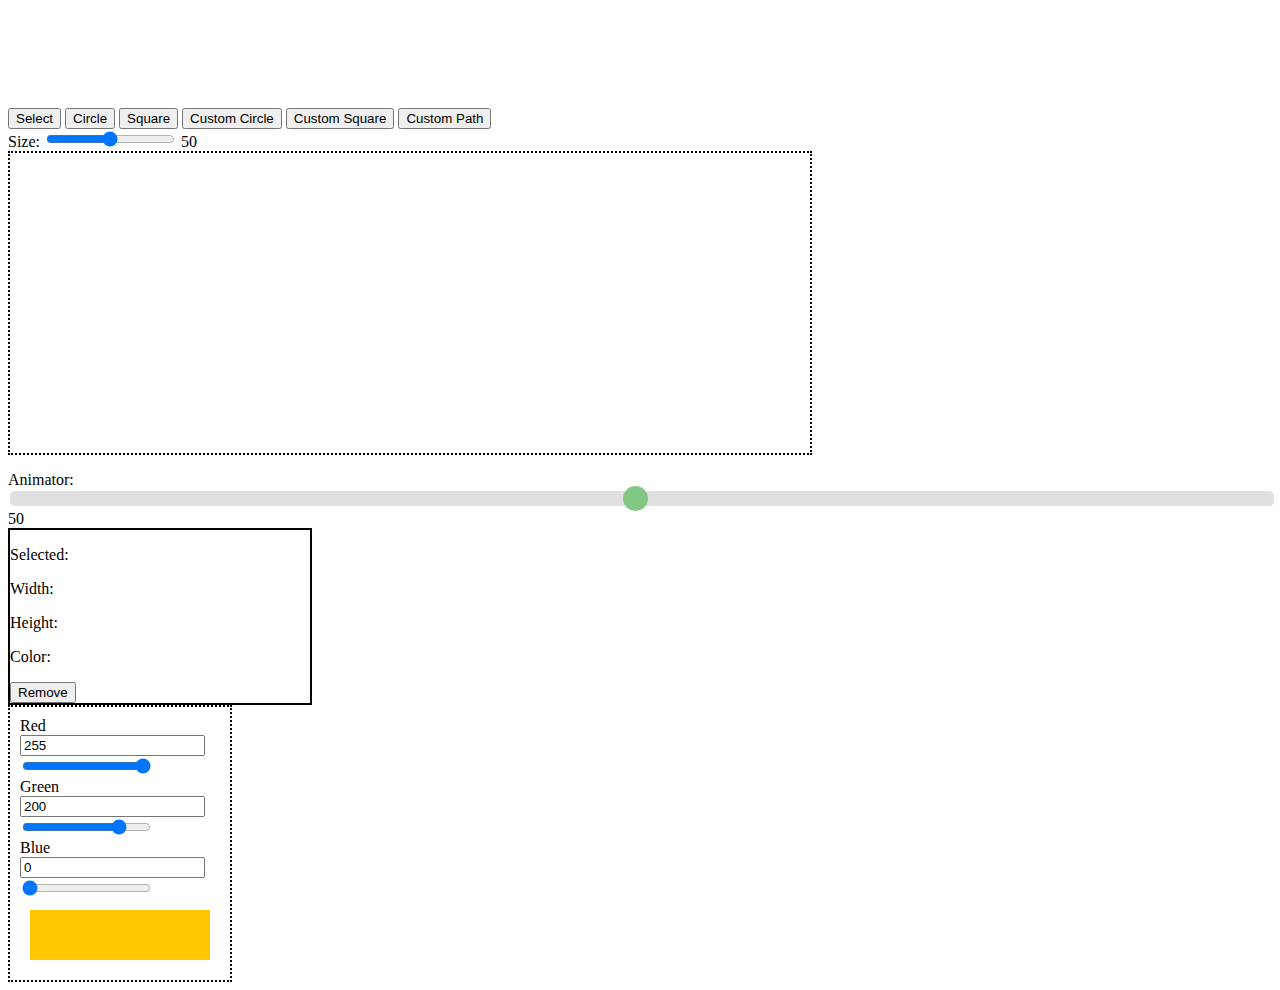
<file: index.html>
<!DOCTYPE html>
<html lang="en">

<head>
    <meta charset="UTF-8">
    <meta name="viewport" content="width=device-width, initial-scale=1.0">
    <meta http-equiv="X-UA-Compatible" content="ie=edge">
    <link rel="stylesheet" href="https://stackpath.bootstrapcdn.com/bootstrap/4.1.3/css/bootstrap.min.css"
        integrity="sha384-MCw98/SFnGE8fJT3GXwEOngsV7Zt27NXFoaoApmYm81iuXoPkFOJwJ8ERdknLPMO" crossorigin="anonymous">
    <link rel="stylesheet" href="assets/style.css">
    <title>Motivation</title>
</head>

<body class='container center'>
    <div class="container"> 
        <div class="row buffer-small">
            
        </div>
    </div>
    <div id="button-group">
        <button class="btn-info">Select</button>
        <button class="btn-info">Circle</button>
        <button class="btn-info">Square</button>
        <button class="btn-info">Custom Circle</button>
        <button class="btn-info">Custom Square</button>
        <button class="btn-info">Custom Path</button>
        <div class="toolbox">
            <div class="slidecontainer">
            Size:   <input type="range" min="1" max="100" value="50" class="slider2" id="myRange">
            <span id="size-of-shape">50</span>
            </div>
        </div>
    </div>  
    <div class="row">
        <div class="canvas-box" style="width: 800px">
            <svg id="canvas-box" width="100%" height="100%">

            </svg>
        </div>
        <div class="layers-panel">
            <ul id="layers-list"></ul>
        </div>
    </div>
    <div class="row">
        <div class="slidecontainer" style="width: 100%">
            Animator: <input type="range" min="1" max="100" value="50" class="slider" id="myRange">
            <span id="size-of-shape">50</span>
        </div>
    </div>
    <div class="row">
        <div class="properties-panel">
            <p>Selected: <span id="shape-selected"></span></p>
            <p>Width: <span id="shape-width"></span></p>
            <p>Height: <span id="shape-height"></span></p>
            <p>Color: <span id="shape-color"></span></p>
            <button id="remove" class="btn-danger">Remove</button>
        </div>
        <div class="color-picker">
            <form id="color-form">
                <label for="r" >Red</label>
                <input class="color-input" id="r" type="text" maxlength="3" pattern="([0-9]|[0-9]|[0-9])" name="cvv" value="255"/>
                <div class="slidecontainer">
                    <input class="sliders" type="range" min="0" max="255" value="255" class="slider" id="slider-r">
                </div>
                <label for="g">Green</label>
                <input class="color-input" id="g" type="text" maxlength="3" pattern="([0-9]|[0-9]|[0-9])" name="cvv" value="200"/>
                <div class="slidecontainer">
                    <input class="sliders" type="range" min="0" max="255" value="200" class="slider" id="slider-g"> 
                </div>
                <label for="b">Blue</label>
                <input class="color-input" id="b" type="text" maxlength="3" pattern="([0-9]|[0-9]|[0-9])" name="cvv" value="0"/>
                <div class="slidecontainer">
                    <input class="sliders" type="range" min="0" max="255" value="0" class="slider" id="slider-b">
                </div>
                <div class="color-box" id="color-box" style="background-color: rgb(255,200,0);">
            </form>
            </div>
        </div>
    </div>
    
    
    <script src="src/index.js"></script>
</body>

</html>
</file>
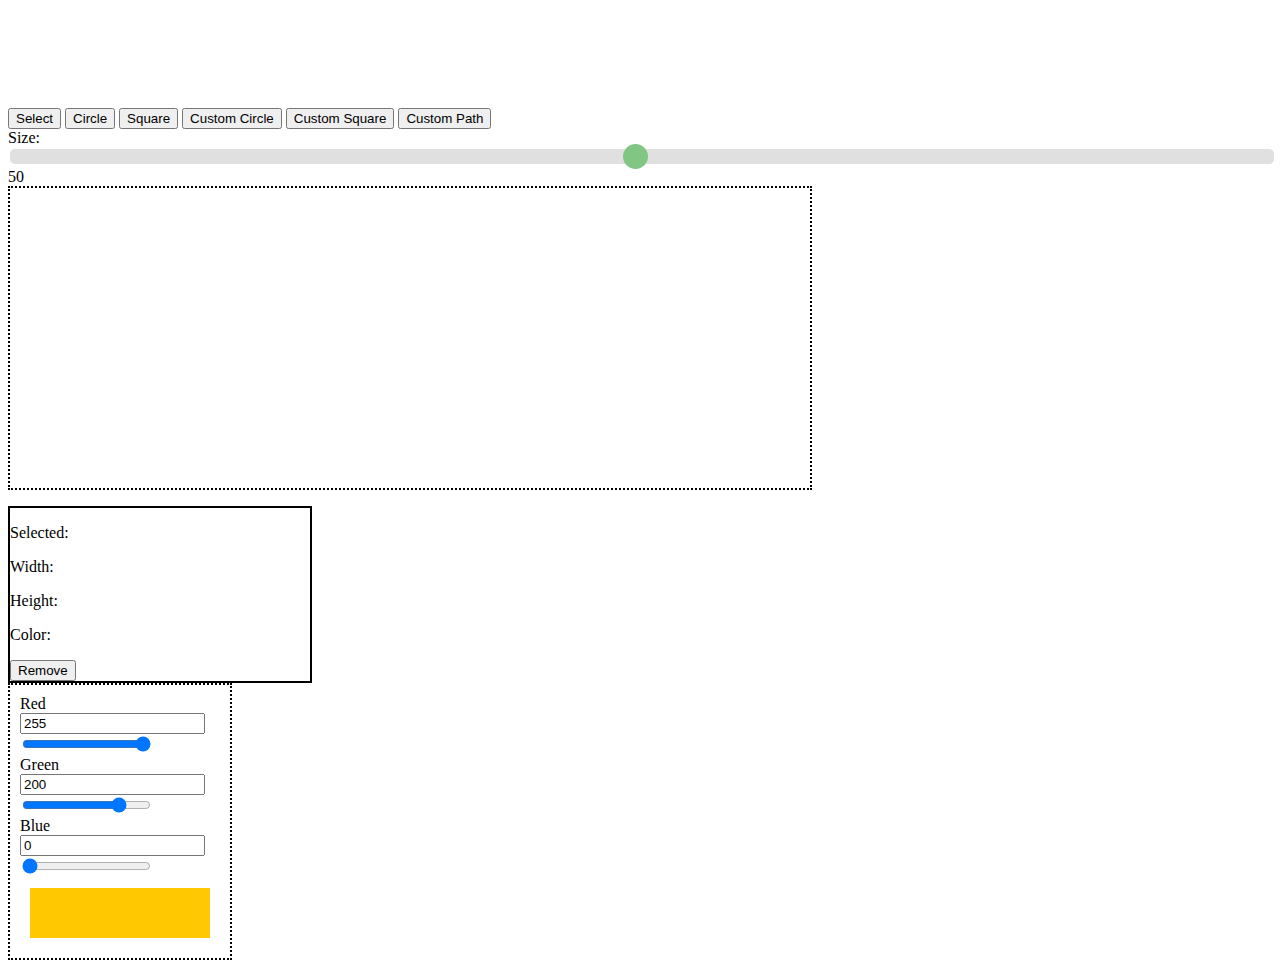
<file: test.html>
<!DOCTYPE html>
<html lang="en">

<head>
    <meta charset="UTF-8">
    <meta name="viewport" content="width=device-width, initial-scale=1.0">
    <meta http-equiv="X-UA-Compatible" content="ie=edge">
    <link rel="stylesheet" href="https://stackpath.bootstrapcdn.com/bootstrap/4.1.3/css/bootstrap.min.css"
        integrity="sha384-MCw98/SFnGE8fJT3GXwEOngsV7Zt27NXFoaoApmYm81iuXoPkFOJwJ8ERdknLPMO" crossorigin="anonymous">
    <link rel="stylesheet" href="assets/style.css">
    <title>Test</title>
</head>

<body class='container center'>
    <div class="container"> 
        <div class="row buffer-small">
            
        </div>
    </div>
    <div id="button-group">
        <button class="btn-info">Select</button>
        <button class="btn-info">Circle</button>
        <button class="btn-info">Square</button>
        <button class="btn-info">Custom Circle</button>
        <button class="btn-info">Custom Square</button>
        <button class="btn-info">Custom Path</button>
        <div class="toolbox">
            <div class="slidecontainer">
            Size:   <input type="range" min="1" max="100" value="50" class="slider" id="myRange">
            <span id="size-of-shape">50</span>
            </div>
        </div>
    </div>  
    <div class="row">
        <div class="canvas-box" style="width: 800px">
            <svg id="canvas-box" width="100%" height="100%">

            </svg>
        </div>
        <div class="layers-panel">
            <ul id="layers-list"></ul>
        </div>
    </div>
    <div class="row">
        <div class="properties-panel">
            <p>Selected: <span id="shape-selected"></span></p>
            <p>Width: <span id="shape-width"></span></p>
            <p>Height: <span id="shape-height"></span></p>
            <p>Color: <span id="shape-color"></span></p>
            <button id="remove" class="btn-danger">Remove</button>
        </div>
        <div class="color-picker">
            <form id="color-form">
                <label for="r" >Red</label>
                <input class="color-input" id="r" type="text" maxlength="3" pattern="([0-9]|[0-9]|[0-9])" name="cvv" value="255"/>
                <div class="slidecontainer">
                    <input class="sliders" type="range" min="0" max="255" value="255" class="slider" id="slider-r">
                </div>
                <label for="g">Green</label>
                <input class="color-input" id="g" type="text" maxlength="3" pattern="([0-9]|[0-9]|[0-9])" name="cvv" value="200"/>
                <div class="slidecontainer">
                    <input class="sliders" type="range" min="0" max="255" value="200" class="slider" id="slider-g"> 
                </div>
                <label for="b">Blue</label>
                <input class="color-input" id="b" type="text" maxlength="3" pattern="([0-9]|[0-9]|[0-9])" name="cvv" value="0"/>
                <div class="slidecontainer">
                    <input class="sliders" type="range" min="0" max="255" value="0" class="slider" id="slider-b">
                </div>
                <div class="color-box" id="color-box" style="background-color: rgb(255,200,0);">
            </form>
            </div>
        </div>
    </div>
    
    
    <script src="src/index.js"></script>
</body>

</html>
</file>
<file: assets/style.css>
.canvas-box{
    border-style: dotted;
    border-width: 2px;
    height: 300px;
}

.buffer-small{
    height: 100px
}

.properties-panel{
    width: 300px;
    border-style: solid;
    border-width: 2px;
}

.layers-panel{
    background-color: cornflowerblue;
    width: 300px 
}

#layers-list{
    cursor: pointer;
}

.spin {
    animation-name: spin;
    animation-duration: 5000ms;
    animation-iteration-count: infinite;
    animation-timing-function: linear;
    /* transform: rotate(3deg); */
    /* transform: rotate(0.3rad);/ */
    /* transform: rotate(3grad); */
    /* transform: rotate(.03turn);  */
}

@keyframes spin {
    from {
        transform: rotate(0deg);
    }

    to {
        transform: rotate(360deg);
    }
}

.color-picker{
    padding: 10px;
    width: 200px;
    border-style: dotted;
    border-width: 2px;
}

.color-box{
    height: 50px;
    margin: 10px;
}

.slider {
    -webkit-appearance: none;
    width: 100%;
    height: 15px;
    border-radius: 5px;
    background: #d3d3d3;
    outline: none;
    opacity: 0.7;
    -webkit-transition: .2s;
    transition: opacity .2s;
}

.slider::-webkit-slider-thumb {
    -webkit-appearance: none;
    appearance: none;
    width: 25px;
    height: 25px;
    border-radius: 50%;
    background: #4CAF50;
    cursor: pointer;
}

.slider::-moz-range-thumb {
    width: 25px;
    height: 25px;
    border-radius: 50%;
    background: #4CAF50;
    cursor: pointer;
}
</file>
